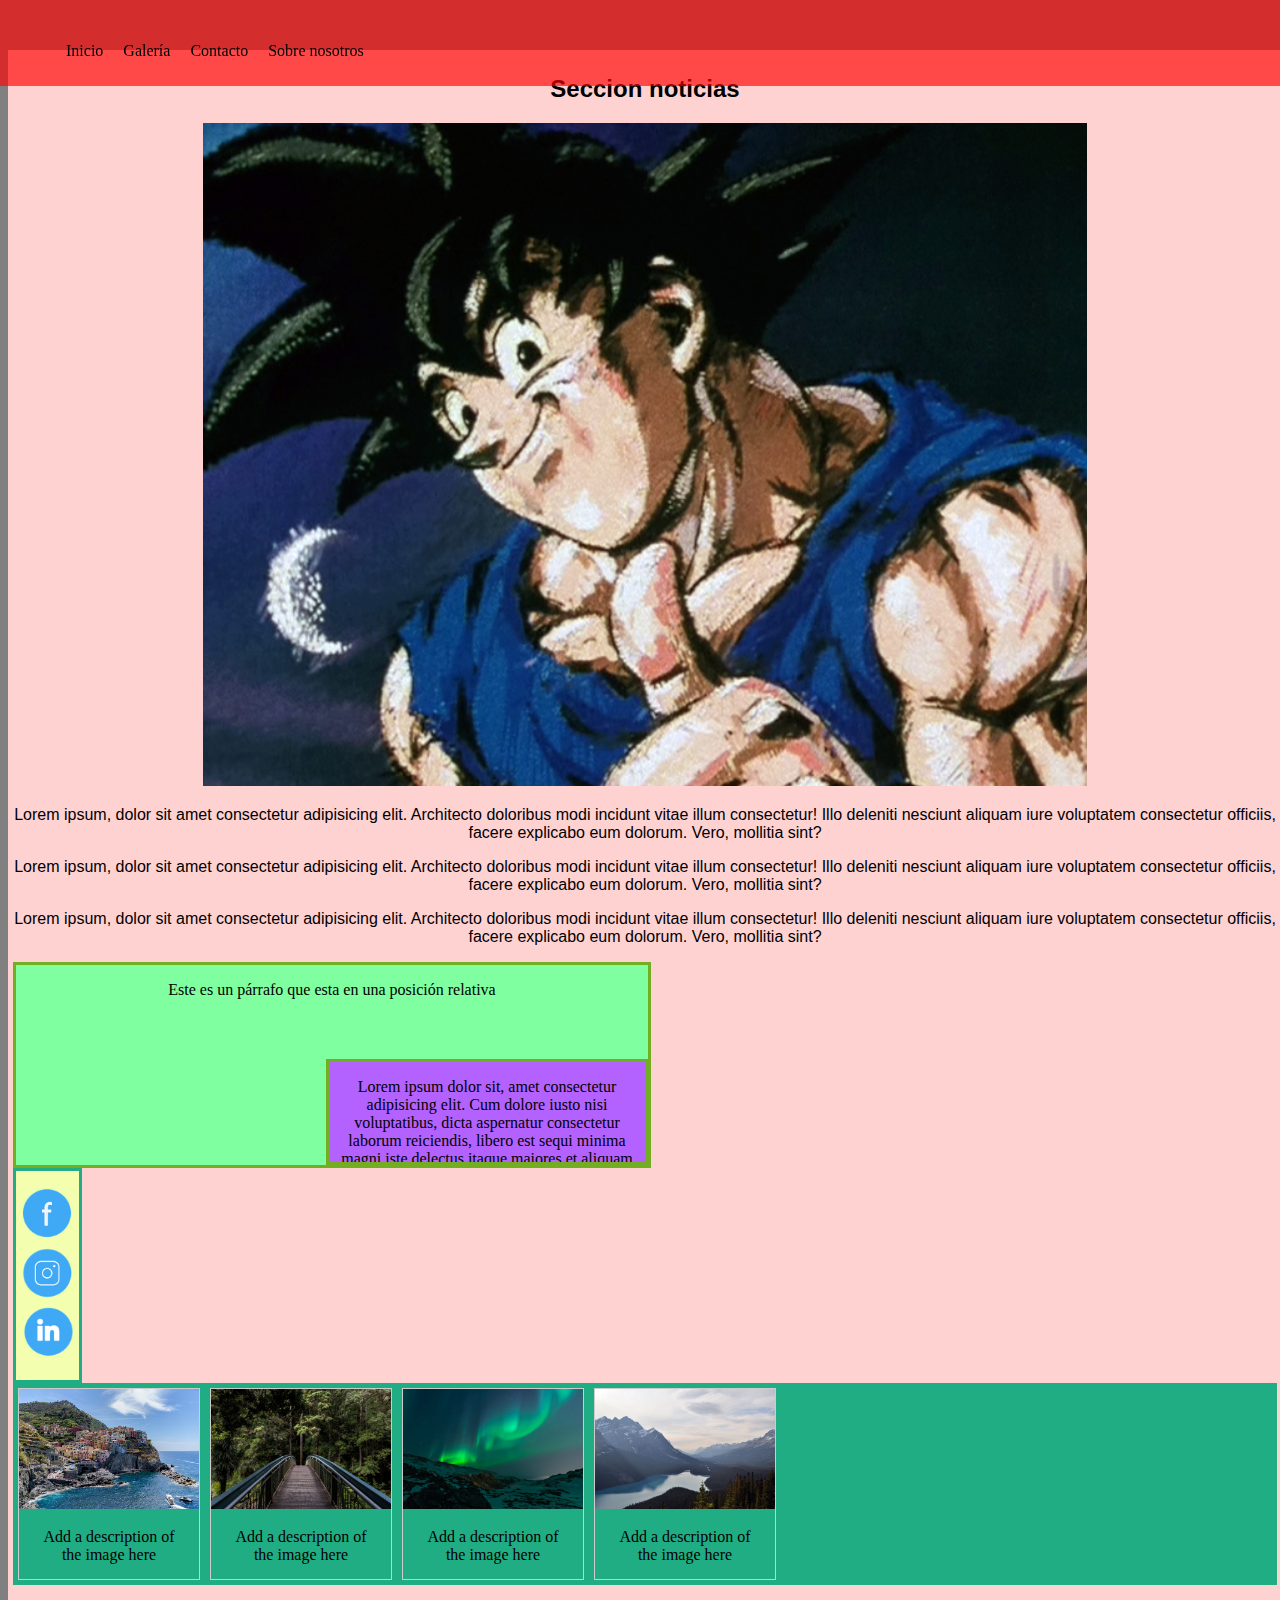
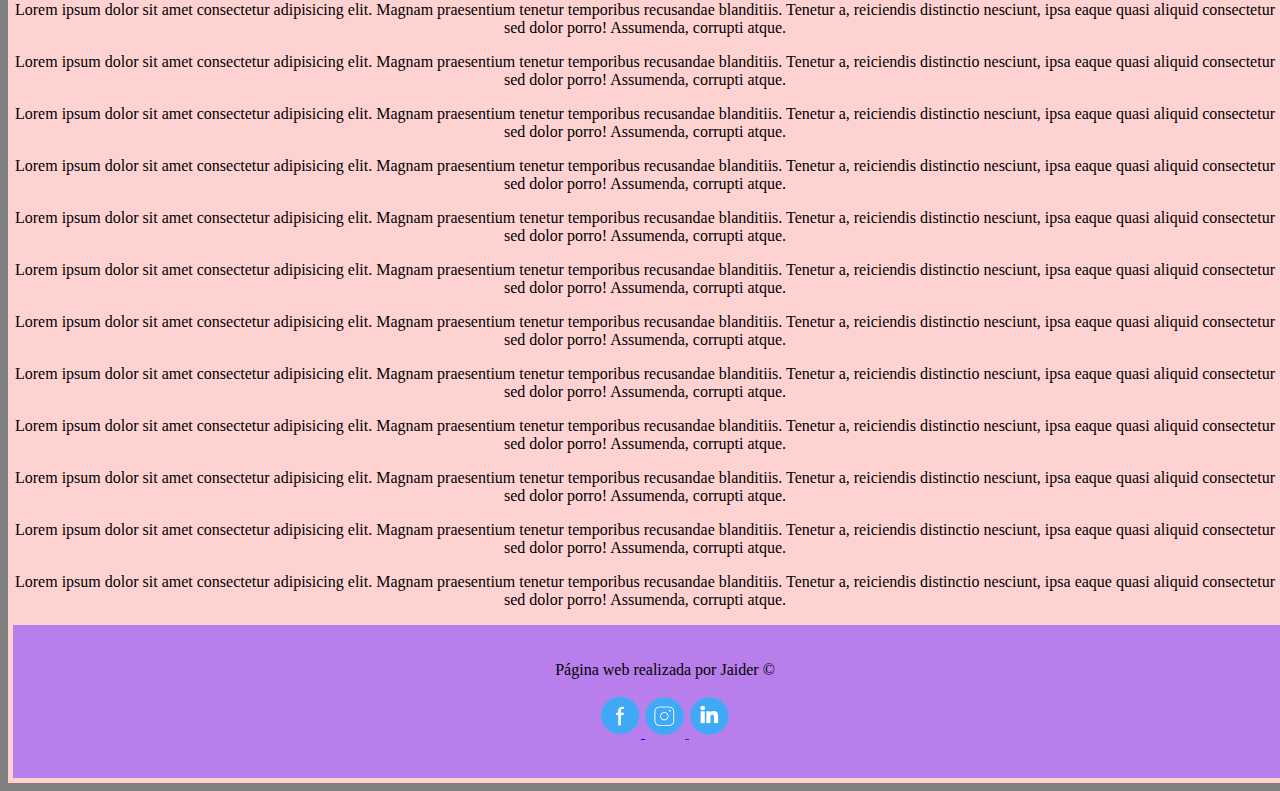
<file: index.html>
<!DOCTYPE html>
<html lang="en">
<head>
    <meta charset="UTF-8">
    <meta name="viewport" content="width=device-width, initial-scale=1.0">
    <title>Mockup Ky</title>

    <link rel="stylesheet" href="css/stylelayout.css">
</head>
<body>
    <div class="container">
            <header class="headerMenu">

                <nav class="menu">
                
                    <ul>
                        <li><a href="mockup.html">Inicio</a></li>
                        <li><a href="galeria.html">Galería</a></li>
                        <li><a href="">Contacto</a></li>
                        <li><a href="">Sobre nosotros</a></li>
                    </ul>

                </nav>

            </header>

            <main>

                <div class="noticias">
                    <h2>Seccion noticias</h2>
                    <img src="img/20221226_122850.jpg" alt="">

                    <p>Lorem ipsum, dolor sit amet consectetur adipisicing elit. Architecto doloribus modi incidunt vitae illum consectetur! Illo deleniti nesciunt aliquam iure voluptatem consectetur officiis, facere explicabo eum dolorum. Vero, mollitia sint?</p>
                    <p>Lorem ipsum, dolor sit amet consectetur adipisicing elit. Architecto doloribus modi incidunt vitae illum consectetur! Illo deleniti nesciunt aliquam iure voluptatem consectetur officiis, facere explicabo eum dolorum. Vero, mollitia sint?</p>
                    <p>Lorem ipsum, dolor sit amet consectetur adipisicing elit. Architecto doloribus modi incidunt vitae illum consectetur! Illo deleniti nesciunt aliquam iure voluptatem consectetur officiis, facere explicabo eum dolorum. Vero, mollitia sint?</p>    
                    
                </div>

                <div class="posicion_relativa">
                    <p>Este es un párrafo que esta en una posición relativa</p>
                    <div class="posicion_absoluta">
                        <p>Lorem ipsum dolor sit, amet consectetur adipisicing elit. Cum dolore iusto nisi voluptatibus, dicta aspernatur consectetur laborum reiciendis, libero est sequi minima magni iste delectus itaque maiores et aliquam ipsum!</p>
                    </div>
                </div>

                <div class="posicion_sticky">
                    <p>
                        <p>
                            <a href="https://www.facebook.com/JaleczuZ" target="_blank">
                                <img src="img/facebook.png" alt="" width="40px">
                            </a>
                            <a href="" target="_blank">
                                <img src="img/instagram.png" alt="" width="40px">
                            </a>
                            <a href="" target="_blank">
                                <img src="img/linkeding.png" alt="" width="40px">
                            </a>
                        </p>
                    </p>
                </div>

                <!-- Galeria copiar y pegar -->
                <div class="galleryALL">
                    <div class="gallery">
                        <a target="_blank" href="img/img_5terre.jpg">
                          <img src="img/img_5terre.jpg" alt="Cinque Terre" width="600" height="400">
                        </a>
                        <div class="desc">Add a description of the image here</div>
                      </div>
                      
                      <div class="gallery">
                        <a target="_blank" href="img/img_forest.jpg">
                          <img src="img/img_forest.jpg" alt="Forest" width="600" height="400">
                        </a>
                        <div class="desc">Add a description of the image here</div>
                      </div>
                      
                      <div class="gallery">
                        <a target="_blank" href="img/img_lights.jpg">
                          <img src="img/img_lights.jpg" alt="Northern Lights" width="600" height="400">
                        </a>
                        <div class="desc">Add a description of the image here</div>
                      </div>
                      
                      <div class="gallery">
                        <a target="_blank" href="img/img_mountains.jpg">
                          <img src="img/img_mountains.jpg" alt="Mountains" width="600" height="400">
                        </a>
                        <div class="desc">Add a description of the image here</div>
                      </div> 
                </div>
                <!-- Termina -->

                <div>
                    <p>Lorem ipsum dolor sit amet consectetur adipisicing elit. Magnam praesentium tenetur temporibus recusandae blanditiis. Tenetur a, reiciendis distinctio nesciunt, ipsa eaque quasi aliquid consectetur sed dolor porro! Assumenda, corrupti atque.</p>
                    <p>Lorem ipsum dolor sit amet consectetur adipisicing elit. Magnam praesentium tenetur temporibus recusandae blanditiis. Tenetur a, reiciendis distinctio nesciunt, ipsa eaque quasi aliquid consectetur sed dolor porro! Assumenda, corrupti atque.</p>
                    <p>Lorem ipsum dolor sit amet consectetur adipisicing elit. Magnam praesentium tenetur temporibus recusandae blanditiis. Tenetur a, reiciendis distinctio nesciunt, ipsa eaque quasi aliquid consectetur sed dolor porro! Assumenda, corrupti atque.</p>
                    <p>Lorem ipsum dolor sit amet consectetur adipisicing elit. Magnam praesentium tenetur temporibus recusandae blanditiis. Tenetur a, reiciendis distinctio nesciunt, ipsa eaque quasi aliquid consectetur sed dolor porro! Assumenda, corrupti atque.</p>
                    <p>Lorem ipsum dolor sit amet consectetur adipisicing elit. Magnam praesentium tenetur temporibus recusandae blanditiis. Tenetur a, reiciendis distinctio nesciunt, ipsa eaque quasi aliquid consectetur sed dolor porro! Assumenda, corrupti atque.</p>
                    <p>Lorem ipsum dolor sit amet consectetur adipisicing elit. Magnam praesentium tenetur temporibus recusandae blanditiis. Tenetur a, reiciendis distinctio nesciunt, ipsa eaque quasi aliquid consectetur sed dolor porro! Assumenda, corrupti atque.</p>
                    <p>Lorem ipsum dolor sit amet consectetur adipisicing elit. Magnam praesentium tenetur temporibus recusandae blanditiis. Tenetur a, reiciendis distinctio nesciunt, ipsa eaque quasi aliquid consectetur sed dolor porro! Assumenda, corrupti atque.</p>
                    <p>Lorem ipsum dolor sit amet consectetur adipisicing elit. Magnam praesentium tenetur temporibus recusandae blanditiis. Tenetur a, reiciendis distinctio nesciunt, ipsa eaque quasi aliquid consectetur sed dolor porro! Assumenda, corrupti atque.</p>
                    <p>Lorem ipsum dolor sit amet consectetur adipisicing elit. Magnam praesentium tenetur temporibus recusandae blanditiis. Tenetur a, reiciendis distinctio nesciunt, ipsa eaque quasi aliquid consectetur sed dolor porro! Assumenda, corrupti atque.</p>
                    <p>Lorem ipsum dolor sit amet consectetur adipisicing elit. Magnam praesentium tenetur temporibus recusandae blanditiis. Tenetur a, reiciendis distinctio nesciunt, ipsa eaque quasi aliquid consectetur sed dolor porro! Assumenda, corrupti atque.</p>
                    <p>Lorem ipsum dolor sit amet consectetur adipisicing elit. Magnam praesentium tenetur temporibus recusandae blanditiis. Tenetur a, reiciendis distinctio nesciunt, ipsa eaque quasi aliquid consectetur sed dolor porro! Assumenda, corrupti atque.</p>
                    <p>Lorem ipsum dolor sit amet consectetur adipisicing elit. Magnam praesentium tenetur temporibus recusandae blanditiis. Tenetur a, reiciendis distinctio nesciunt, ipsa eaque quasi aliquid consectetur sed dolor porro! Assumenda, corrupti atque.</p>
                </div>
            </main>

            <footer>
                <p>Página web realizada por Jaider &copy;</p>

                <p>
                    <a href="https://www.facebook.com/JaleczuZ" target="_blank">
                        <img src="img/facebook.png" alt="" width="40px">
                    </a>
                    <a href="" target="_blank">
                        <img src="img/instagram.png" alt="" width="40px">
                    </a>
                    <a href="" target="_blank">
                        <img src="img/linkeding.png" alt="" width="40px">
                    </a>
                </p>
            </footer>
    </div>
</body>
</html>
</file>
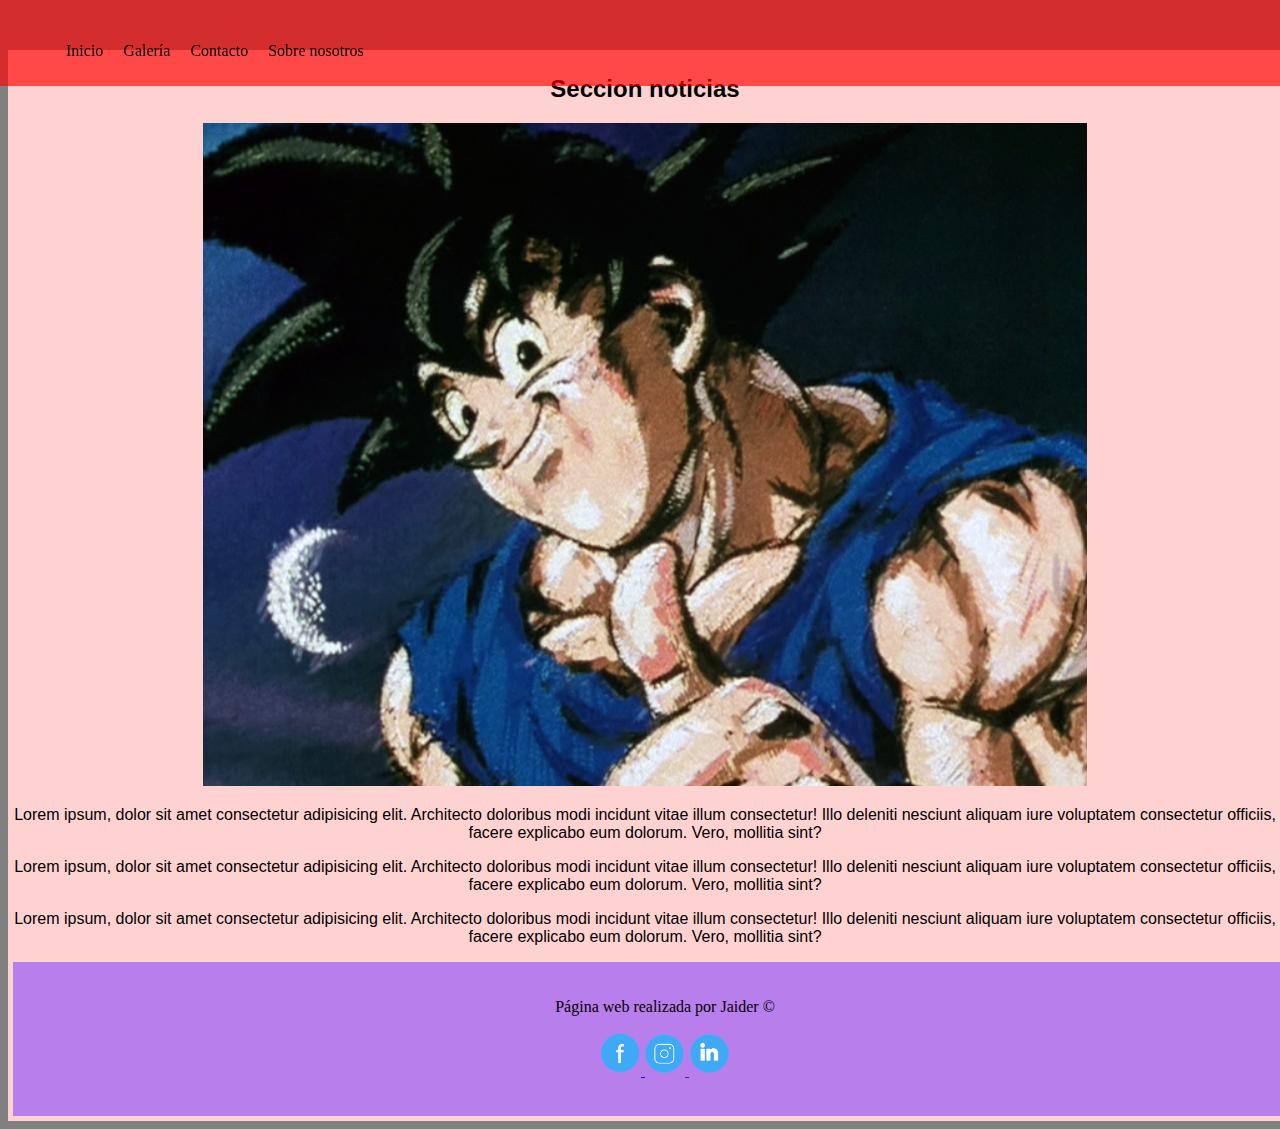
<file: galeria.html>
<!DOCTYPE html>
<html lang="en">
<head>
    <meta charset="UTF-8">
    <meta name="viewport" content="width=device-width, initial-scale=1.0">
    <title>Mockup Ky</title>

    <link rel="stylesheet" href="css/stylemockup.css">
</head>
<body>
    <div class="container">
            <header class="headerMenu">

                <nav class="menu">
                
                    <ul>
                        <li><a href="mockup.html">Inicio</a></li>
                        <li><a href="galeria.html">Galería</a></li>
                        <li><a href="">Contacto</a></li>
                        <li><a href="">Sobre nosotros</a></li>
                    </ul>

                </nav>

            </header>

            <main>

                <div class="noticias">
                    <h2>Seccion noticias</h2>
                    <img src="img/20221226_122850.jpg" alt="">

                    <p>Lorem ipsum, dolor sit amet consectetur adipisicing elit. Architecto doloribus modi incidunt vitae illum consectetur! Illo deleniti nesciunt aliquam iure voluptatem consectetur officiis, facere explicabo eum dolorum. Vero, mollitia sint?</p>
                    <p>Lorem ipsum, dolor sit amet consectetur adipisicing elit. Architecto doloribus modi incidunt vitae illum consectetur! Illo deleniti nesciunt aliquam iure voluptatem consectetur officiis, facere explicabo eum dolorum. Vero, mollitia sint?</p>
                    <p>Lorem ipsum, dolor sit amet consectetur adipisicing elit. Architecto doloribus modi incidunt vitae illum consectetur! Illo deleniti nesciunt aliquam iure voluptatem consectetur officiis, facere explicabo eum dolorum. Vero, mollitia sint?</p>    
                    
                </div>

            </main>

            <footer>
                <p>Página web realizada por Jaider &copy;</p>

                <p>
                    <a href="https://www.facebook.com/JaleczuZ" target="_blank">
                        <img src="img/facebook.png" alt="" width="40px">
                    </a>
                    <a href="" target="_blank">
                        <img src="img/instagram.png" alt="" width="40px">
                    </a>
                    <a href="" target="_blank">
                        <img src="img/linkeding.png" alt="" width="40px">
                    </a>
                </p>
            </footer>
    </div>
</body>
</html>
</file>
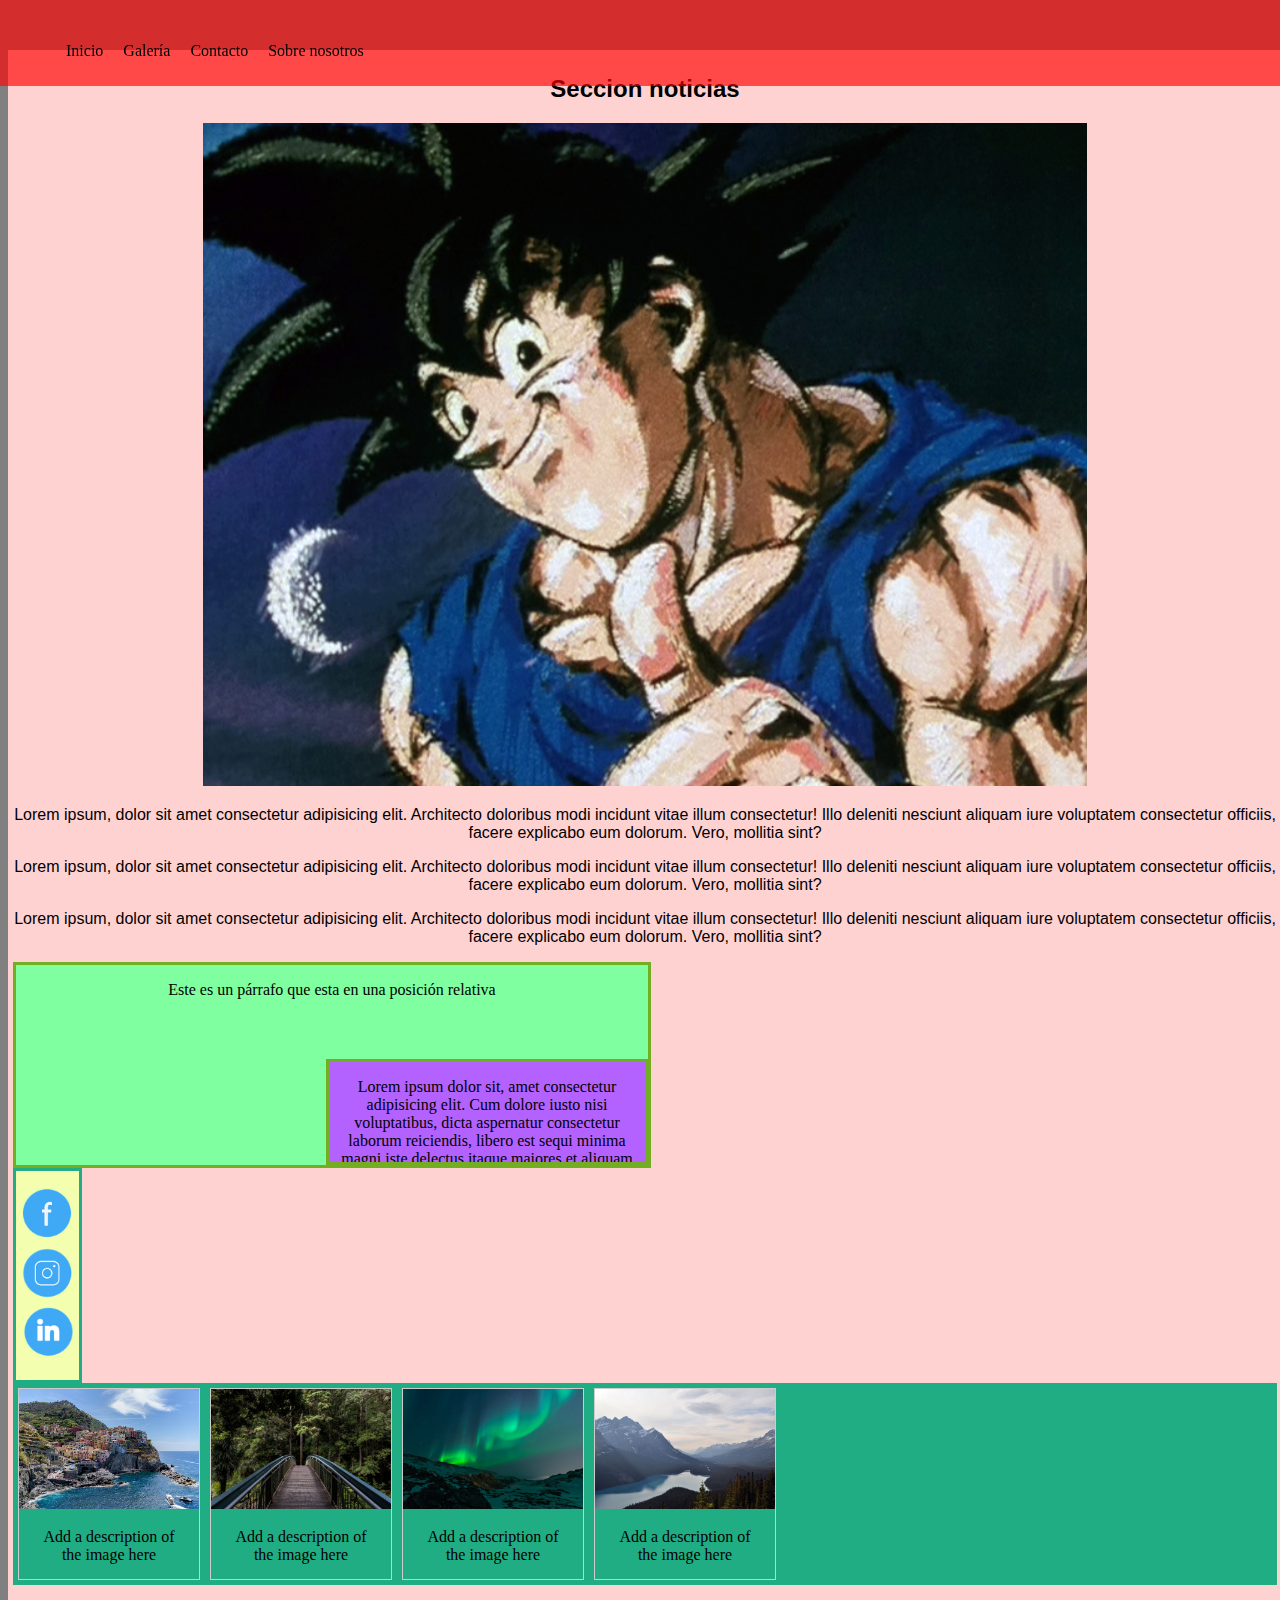
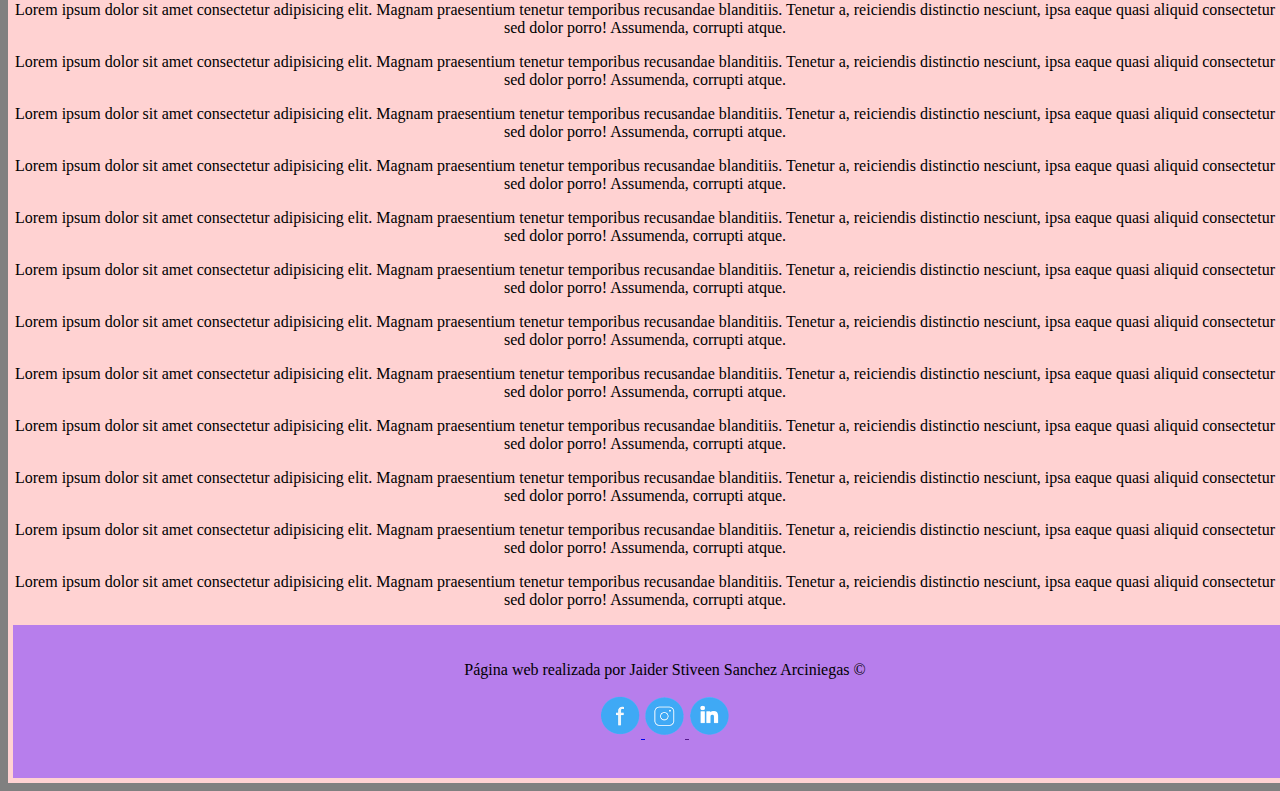
<file: layout.html>
<!DOCTYPE html>
<html lang="en">
<head>
    <meta charset="UTF-8">
    <meta name="viewport" content="width=device-width, initial-scale=1.0">
    <title>Mockup Ky</title>

    <link rel="stylesheet" href="css/stylelayout.css">
</head>
<body>
    <div class="container">
            <header class="headerMenu">

                <nav class="menu">
                
                    <ul>
                        <li><a href="mockup.html">Inicio</a></li>
                        <li><a href="galeria.html">Galería</a></li>
                        <li><a href="">Contacto</a></li>
                        <li><a href="">Sobre nosotros</a></li>
                    </ul>

                </nav>

            </header>

            <main>

                <div class="noticias">
                    <h2>Seccion noticias</h2>
                    <img src="img/20221226_122850.jpg" alt="">

                    <p>Lorem ipsum, dolor sit amet consectetur adipisicing elit. Architecto doloribus modi incidunt vitae illum consectetur! Illo deleniti nesciunt aliquam iure voluptatem consectetur officiis, facere explicabo eum dolorum. Vero, mollitia sint?</p>
                    <p>Lorem ipsum, dolor sit amet consectetur adipisicing elit. Architecto doloribus modi incidunt vitae illum consectetur! Illo deleniti nesciunt aliquam iure voluptatem consectetur officiis, facere explicabo eum dolorum. Vero, mollitia sint?</p>
                    <p>Lorem ipsum, dolor sit amet consectetur adipisicing elit. Architecto doloribus modi incidunt vitae illum consectetur! Illo deleniti nesciunt aliquam iure voluptatem consectetur officiis, facere explicabo eum dolorum. Vero, mollitia sint?</p>    
                    
                </div>

                <div class="posicion_relativa">
                    <p>Este es un párrafo que esta en una posición relativa</p>
                    <div class="posicion_absoluta">
                        <p>Lorem ipsum dolor sit, amet consectetur adipisicing elit. Cum dolore iusto nisi voluptatibus, dicta aspernatur consectetur laborum reiciendis, libero est sequi minima magni iste delectus itaque maiores et aliquam ipsum!</p>
                    </div>
                </div>

                <div class="posicion_sticky">
                    <p>
                        <p>
                            <a href="https://www.facebook.com/JaleczuZ" target="_blank">
                                <img src="img/facebook.png" alt="" width="40px">
                            </a>
                            <a href="" target="_blank">
                                <img src="img/instagram.png" alt="" width="40px">
                            </a>
                            <a href="" target="_blank">
                                <img src="img/linkeding.png" alt="" width="40px">
                            </a>
                        </p>
                    </p>
                </div>

                <!-- Galeria copiar y pegar -->
                <div class="galleryALL">
                    <div class="gallery">
                        <a target="_blank" href="img/img_5terre.jpg">
                          <img src="img/img_5terre.jpg" alt="Cinque Terre" width="600" height="400">
                        </a>
                        <div class="desc">Add a description of the image here</div>
                      </div>
                      
                      <div class="gallery">
                        <a target="_blank" href="img/img_forest.jpg">
                          <img src="img/img_forest.jpg" alt="Forest" width="600" height="400">
                        </a>
                        <div class="desc">Add a description of the image here</div>
                      </div>
                      
                      <div class="gallery">
                        <a target="_blank" href="img/img_lights.jpg">
                          <img src="img/img_lights.jpg" alt="Northern Lights" width="600" height="400">
                        </a>
                        <div class="desc">Add a description of the image here</div>
                      </div>
                      
                      <div class="gallery">
                        <a target="_blank" href="img/img_mountains.jpg">
                          <img src="img/img_mountains.jpg" alt="Mountains" width="600" height="400">
                        </a>
                        <div class="desc">Add a description of the image here</div>
                      </div> 
                </div>
                <!-- Termina -->

                <div>
                    <p>Lorem ipsum dolor sit amet consectetur adipisicing elit. Magnam praesentium tenetur temporibus recusandae blanditiis. Tenetur a, reiciendis distinctio nesciunt, ipsa eaque quasi aliquid consectetur sed dolor porro! Assumenda, corrupti atque.</p>
                    <p>Lorem ipsum dolor sit amet consectetur adipisicing elit. Magnam praesentium tenetur temporibus recusandae blanditiis. Tenetur a, reiciendis distinctio nesciunt, ipsa eaque quasi aliquid consectetur sed dolor porro! Assumenda, corrupti atque.</p>
                    <p>Lorem ipsum dolor sit amet consectetur adipisicing elit. Magnam praesentium tenetur temporibus recusandae blanditiis. Tenetur a, reiciendis distinctio nesciunt, ipsa eaque quasi aliquid consectetur sed dolor porro! Assumenda, corrupti atque.</p>
                    <p>Lorem ipsum dolor sit amet consectetur adipisicing elit. Magnam praesentium tenetur temporibus recusandae blanditiis. Tenetur a, reiciendis distinctio nesciunt, ipsa eaque quasi aliquid consectetur sed dolor porro! Assumenda, corrupti atque.</p>
                    <p>Lorem ipsum dolor sit amet consectetur adipisicing elit. Magnam praesentium tenetur temporibus recusandae blanditiis. Tenetur a, reiciendis distinctio nesciunt, ipsa eaque quasi aliquid consectetur sed dolor porro! Assumenda, corrupti atque.</p>
                    <p>Lorem ipsum dolor sit amet consectetur adipisicing elit. Magnam praesentium tenetur temporibus recusandae blanditiis. Tenetur a, reiciendis distinctio nesciunt, ipsa eaque quasi aliquid consectetur sed dolor porro! Assumenda, corrupti atque.</p>
                    <p>Lorem ipsum dolor sit amet consectetur adipisicing elit. Magnam praesentium tenetur temporibus recusandae blanditiis. Tenetur a, reiciendis distinctio nesciunt, ipsa eaque quasi aliquid consectetur sed dolor porro! Assumenda, corrupti atque.</p>
                    <p>Lorem ipsum dolor sit amet consectetur adipisicing elit. Magnam praesentium tenetur temporibus recusandae blanditiis. Tenetur a, reiciendis distinctio nesciunt, ipsa eaque quasi aliquid consectetur sed dolor porro! Assumenda, corrupti atque.</p>
                    <p>Lorem ipsum dolor sit amet consectetur adipisicing elit. Magnam praesentium tenetur temporibus recusandae blanditiis. Tenetur a, reiciendis distinctio nesciunt, ipsa eaque quasi aliquid consectetur sed dolor porro! Assumenda, corrupti atque.</p>
                    <p>Lorem ipsum dolor sit amet consectetur adipisicing elit. Magnam praesentium tenetur temporibus recusandae blanditiis. Tenetur a, reiciendis distinctio nesciunt, ipsa eaque quasi aliquid consectetur sed dolor porro! Assumenda, corrupti atque.</p>
                    <p>Lorem ipsum dolor sit amet consectetur adipisicing elit. Magnam praesentium tenetur temporibus recusandae blanditiis. Tenetur a, reiciendis distinctio nesciunt, ipsa eaque quasi aliquid consectetur sed dolor porro! Assumenda, corrupti atque.</p>
                    <p>Lorem ipsum dolor sit amet consectetur adipisicing elit. Magnam praesentium tenetur temporibus recusandae blanditiis. Tenetur a, reiciendis distinctio nesciunt, ipsa eaque quasi aliquid consectetur sed dolor porro! Assumenda, corrupti atque.</p>
                </div>
            </main>

            <footer>
                <p>Página web realizada por Jaider Stiveen Sanchez Arciniegas &copy;</p>

                <p>
                    <a href="https://www.facebook.com/JaleczuZ" target="_blank">
                        <img src="img/facebook.png" alt="" width="40px">
                    </a>
                    <a href="" target="_blank">
                        <img src="img/instagram.png" alt="" width="40px">
                    </a>
                    <a href="" target="_blank">
                        <img src="img/linkeding.png" alt="" width="40px">
                    </a>
                </p>
            </footer>
    </div>
</body>
</html>
</file>
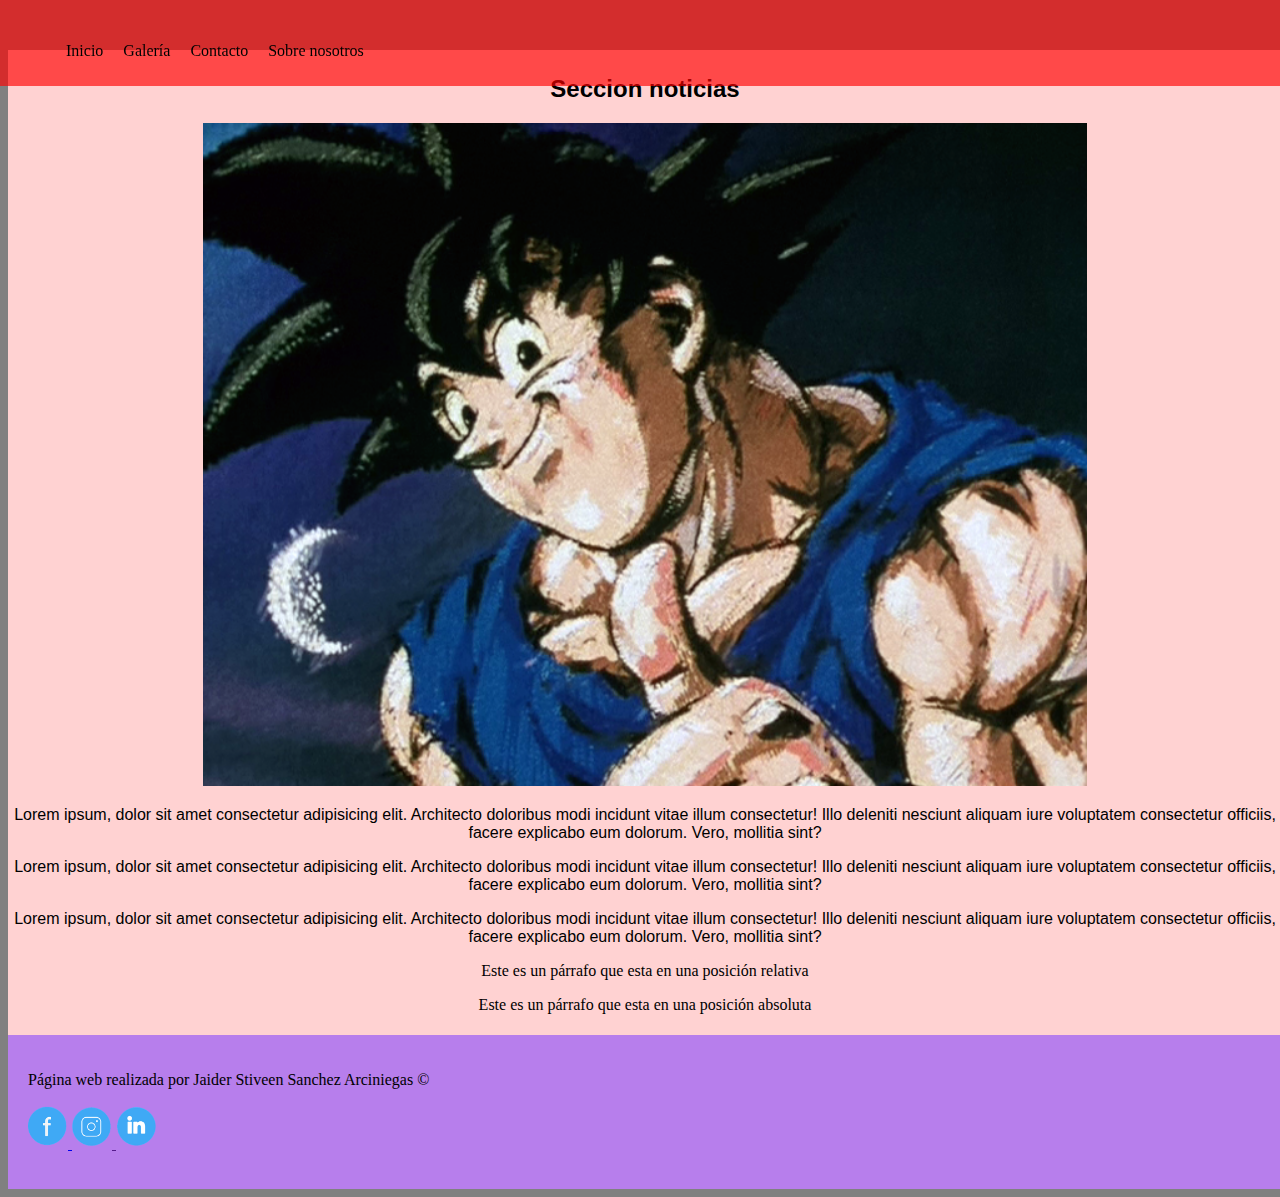
<file: mockup.html>
<!DOCTYPE html>
<html lang="en">
<head>
    <meta charset="UTF-8">
    <meta name="viewport" content="width=device-width, initial-scale=1.0">
    <title>Mockup Ky</title>

    <link rel="stylesheet" href="css/stylemockup.css">
</head>
<body>
    <div class="container">
            <header class="headerMenu">

                <nav class="menu">
                
                    <ul>
                        <li><a href="mockup.html">Inicio</a></li>
                        <li><a href="galeria.html">Galería</a></li>
                        <li><a href="">Contacto</a></li>
                        <li><a href="">Sobre nosotros</a></li>
                    </ul>

                </nav>

            </header>

            <main>

                <div class="noticias">
                    <h2>Seccion noticias</h2>
                    <img src="img/20221226_122850.jpg" alt="">

                    <p>Lorem ipsum, dolor sit amet consectetur adipisicing elit. Architecto doloribus modi incidunt vitae illum consectetur! Illo deleniti nesciunt aliquam iure voluptatem consectetur officiis, facere explicabo eum dolorum. Vero, mollitia sint?</p>
                    <p>Lorem ipsum, dolor sit amet consectetur adipisicing elit. Architecto doloribus modi incidunt vitae illum consectetur! Illo deleniti nesciunt aliquam iure voluptatem consectetur officiis, facere explicabo eum dolorum. Vero, mollitia sint?</p>
                    <p>Lorem ipsum, dolor sit amet consectetur adipisicing elit. Architecto doloribus modi incidunt vitae illum consectetur! Illo deleniti nesciunt aliquam iure voluptatem consectetur officiis, facere explicabo eum dolorum. Vero, mollitia sint?</p>    
                    
                </div>

                <div class="posicion_relativa"></div>
                    <p>Este es un párrafo que esta en una posición relativa</p>
                    <div class="posicion_absoluta">
                        <p>Este es un párrafo que esta en una posición absoluta</p>
                    </div>
                </div>

            </main>

            <footer>
                <p>Página web realizada por Jaider Stiveen Sanchez Arciniegas &copy;</p>

                <p>
                    <a href="https://www.facebook.com/JaleczuZ" target="_blank">
                        <img src="img/facebook.png" alt="" width="40px">
                    </a>
                    <a href="" target="_blank">
                        <img src="img/instagram.png" alt="" width="40px">
                    </a>
                    <a href="" target="_blank">
                        <img src="img/linkeding.png" alt="" width="40px">
                    </a>
                </p>
            </footer>
    </div>
</body>
</html>
</file>
<file: css/stylelayout.css>
body{
    background-color: gray;
}

.container{
    background-color: rgb(255, 210, 210);
    width: 100%;
    padding: 5px;
    margin: auto;
    margin-top: 50px;
    text-align: center;
}

.headerMenu{
    position: fixed;
    left: 0;
    top: 0;
    background-color: rgba(255, 0, 0, 0.651);
    width: 100%;
    padding: 16px;
    color: white;
}

.container main img{
    width: 70%;
}

.noticias{
    font-family: Arial, Helvetica, sans-serif;
}

/* header nav ul li{
    list-style: none;
} */
.menu ul li{
    list-style: none;
    float: left;
}

.menu ul li a {
    color: black;
    text-decoration: none;
    display: inline-block;
    padding: 10px;
    /* background-color: white; */
    
}

.menu ul li a:hover{
    color: yellow;
    background-color: white;
}

footer{
    background-color: rgb(183, 126, 236);
    padding: 20px;
    width: 100%;
}

.posicion_relativa{
    position: relative;
    width: 50%;
    height: 200px;
    border: 3px solid #73AD21;
    background-color: rgb(127, 255, 159);
}

.posicion_absoluta{
    position: absolute;
    width: 50%;
    height: 100px;
    border: 3px solid #73AD21;
    right: 0px;
    bottom: 0px;
    background-color: rgb(179, 98, 255);
    overflow: auto;
}

.posicion_sticky{
    position: sticky;
    width: 5%;
    border: 3px solid #21ad83;
    top: 100px;
    left: 0;
    background-color: rgb(243, 255, 174);
}

.posicion_sticky a img{
    width: 50px;
}

/* <!-- Galeria copiar y pegar --> */

.galleryALL{
    width: 100%;
    background-color: #21ad83;
    overflow: hidden;
}

div.gallery {
    margin: 5px;
    border: 1px solid #ccc;
    float: left;
    width: 180px;
  }
  
div.gallery:hover {
    border: 1px solid #777;
  }
  
div.gallery img {
    width: 100%;
    height: auto;
  }
  
div.desc {
    padding: 15px;
    text-align: center;
  }
</file>
<file: css/stylemockup.css>
body{
    background-color: gray;
}

.container{
    background-color: rgb(255, 210, 210);
    width: 100%;
    padding: 5px;
    margin: auto;
    margin-top: 50px;
    text-align: center;
}

.headerMenu{
    position: fixed;
    left: 0;
    top: 0;
    background-color: rgba(255, 0, 0, 0.651);
    width: 100%;
    padding: 16px;
    color: white;
}

.container main img{
    width: 70%;
}

.noticias{
    font-family: Arial, Helvetica, sans-serif;
}

/* header nav ul li{
    list-style: none;
} */
.menu ul li{
    list-style: none;
    float: left;
}

.menu ul li a {
    color: black;
    text-decoration: none;
    display: inline-block;
    padding: 10px;
    /* background-color: white; */
    
}

.menu ul li a:hover{
    color: yellow;
    background-color: white;
}

footer{
    background-color: rgb(183, 126, 236);
    padding: 20px;
    width: 100%;
}
</file>
